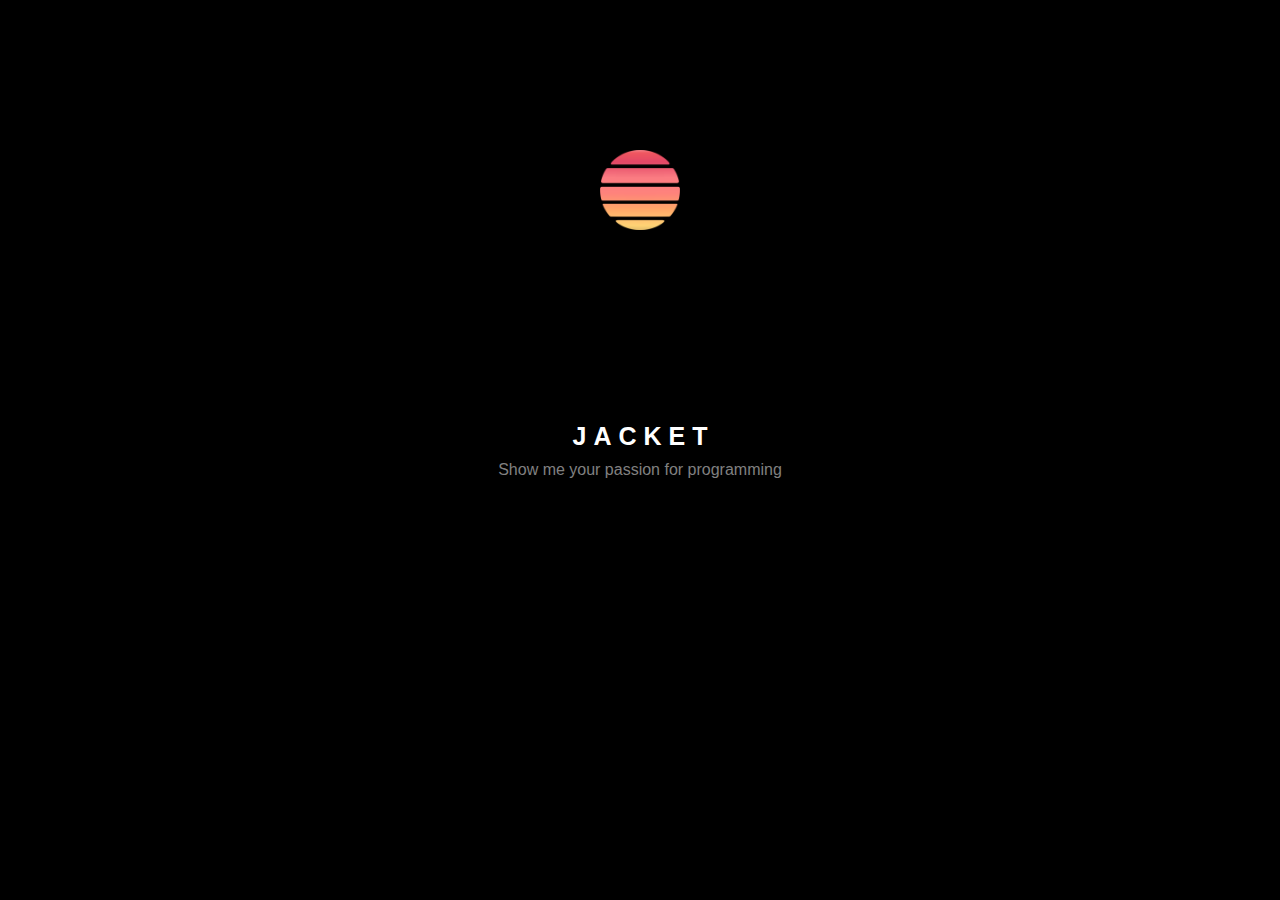
<file: index.html>
<!DOCTYPE html>
<html lang="es">
<head>
    <meta charset="UTF-8">
    <meta http-equiv="X-UA-Compatible" content="IE=edge">
    <meta name="viewport" content="width=device-width, initial-scale=1.0">
    <title>Intro</title>
    <link rel="stylesheet" href="index.css">
    <link rel="stylesheet" href="https://stackpath.bootstrapcdn.com/font-awesome/4.7.0/css/font-awesome.min.css">
</head>

<body>
    <div class="intro">
        <img src="../Assets/intro.png" alt="intro-logo">
        <h1 class="logo">
            <span class="logo-parts">J</span>
            <span class="logo-parts">A</span>
            <span class="logo-parts">C</span>
            <span class="logo-parts">K</span>
            <span class="logo-parts">E</span>
            <span class="logo-parts">T</span>
        </h1>
        <p>Show me your passion for programming</p>
    </div> 

<h1 class="web">Website Status: WIP</h1>


    <script src="app.js"></script>
    
</body>
</html>
</file>
<file: index.css>
html{
    box-sizing: border-box;
    font-size: 62.5%;
    font-family: 'Trebuchet MS', 'Lucida Sans Unicode', 'Lucida Grande', 'Lucida Sans', Arial, sans-serif;
}


body{
    background: #222;
    color: white;
}
h1 {
    font-size: 58px;
    text-align: center;
}
.web{
    position: relative;
    text-transform: uppercase;
    letter-spacing: 6px;
    font-size: 10vw;
    font-weight: 900;
    align-items: center;
    justify-content: center;
    text-decoration: none;
    color: white;
    display: inline-block;
    top: 150px;
    background-size: 120% 100%;
    -webkit-background-clip: text;
    -webkit-text-fill-color: transparent;
    -moz-background-clip: text;
    -moz-text-fill-color: transparent;
    -ms-background-clip: text;
    -ms-text-fill-color: transparent;
    background-clip: text;
    background-image: linear-gradient(45deg, 
                      #7794ff, 
                      #44107A,
                      #FF1361,
                      #FFF800);
  }
  
p {
    font-size: 58px;
    text-align: center;
}
marquee{
    text-align: center;
    font-size: 58px;
    width: 99%
}

*,
*::after,
*::before{
    margin: 0; 
    padding: 0;
    font-family: inherit;
    box-sizing: inherit;
}

.intro {
    position: fixed;
    display: flex;
    align-items: center;
    justify-content: center;
    flex-direction: column;
    z-index: 1;
    left: 0;
    top: 0;
    width: 100%;
    height: 100vh;
    background: #000000;
    transition: 1s;
}

.intro img {
    top: 150px;
    position: absolute;
    width: 80px;
}

.intro p{
    color: gray;
    font-size: 1.6rem;
    margin-top: 10px;
}

.logo {
    font-size: 2.5rem;
    color: #ffffff;
}

.logo-parts {
    position: relative;
    display: inline-block;
    bottom: -20px;
    opacity: 0;
}

.logo-parts.active {
    bottom: 0;
    opacity: 1;
    transition: ease-in-out 0.5s;
}

.logo-parts.fade {
    bottom: 250px;
    opacity: 0;
    transition: ease-in-out 0.5s;
}

.content{
    padding: 50px;
    font-size: 2rem;
}
#rc_logo a { 
    color: inherit; 
    text-decoration: none;
    } 
    
    .rc_nav {
      overflow: hidden;
      background-color: #3b3b3b;
      text-align: center;
      z-index: 6;
    }
    
    .rc_nav a {
     display: inline-block;
     margin-right: -4px;  /* inline-block gap fix */
     color: #fff;
     padding: 22px 22px;
     text-decoration: none;
     font-family: Poppins;
     font-size: 18px;
     -webkit-transition: background 0.3s linear;
     -moz-transition: background 0.3s linear;
     -ms-transition: background 0.3s linear;
     -o-transition: background 0.3s linear;
     transition: background 0.3s linear;
     z-index: 9;
    }
    
    .rc_nav a:hover {
      background-color: #4c4c4c;
      color: white;
    }
    
    .rc_nav .icon {
      display: none;
    }
    #rc_logo {
        left: 30px;
        padding: 22px;
        position: absolute;
        color: #fff;
        font-size: 19px;
        font-family: Poppins;
        text-decoration: none;
       }
    
    @media screen and (max-width: 820px) {
      .rc_nav a {display: none;}
      .rc_nav a.icon {
        float: right;
        display: block;
        width: 60px;
      }
    }
    
    @media screen and (max-width: 820px) {
      .rc_nav.responsive {position: relative; top: 73px;}
      .rc_nav.responsive .icon {
        position: fixed;
        right: 0;
        top: 0;
      }
      .rc_nav.responsive a {
        float: none;
        display: block;
        text-align: center;
      }
    
    }


    footer {
        position: absolute;
        bottom: 0;
        left: 0;
        right: 0;
        background: black;
        height: auto;
        width: 100vw;
        font-family: "Open Sans";
        padding-top: 40px;
        color: #fff;
    }
    
    .jd__end {
        display: flex;
        align-items: center;
        justify-content: center;
        flex-direction: column;
        text-align: center;
    }
    
    .jd__end h3 {
        font-size: 1.8rem;
        font-weight: 400;
        text-transform: capitalize;
        line-height: 3rem;
    }
    
    .jd__end p {
        max-width: 500px;
        margin: 10px auto;
        line-height: 28px;
        font-size: 14px;
    }
    .jd__socials {
        list-style: none;
        display: flex;
        align-items: center;
        justify-content: center;
        margin: 1rem 0 3rem 0;
    }
    
    .jd__socials li {
        margin: 0 10px;
    }
    
    .jd__socials a {
        text-decoration: none;
        color: #fff;
    }
    
    .jd__socials a i {
        font-size: 1.1rem;
        transition: color .4s ease;
    }
    
    .jd__socials a:hover i {
        color: greenyellow;
    }
    
    .jd__footer {
        background: #000;
        width: 100vw;
        padding: 20px 0;
        text-align: center;
    }
    
    .jd__footer p {
        font-size: 14px;
        word-spacing: 2px;
        text-transform: capitalize;
    }
    
    .jd__footer span {
        text-transform: uppercase;
        opacity: .4;
        font-weight: 200;
    }
</file>
